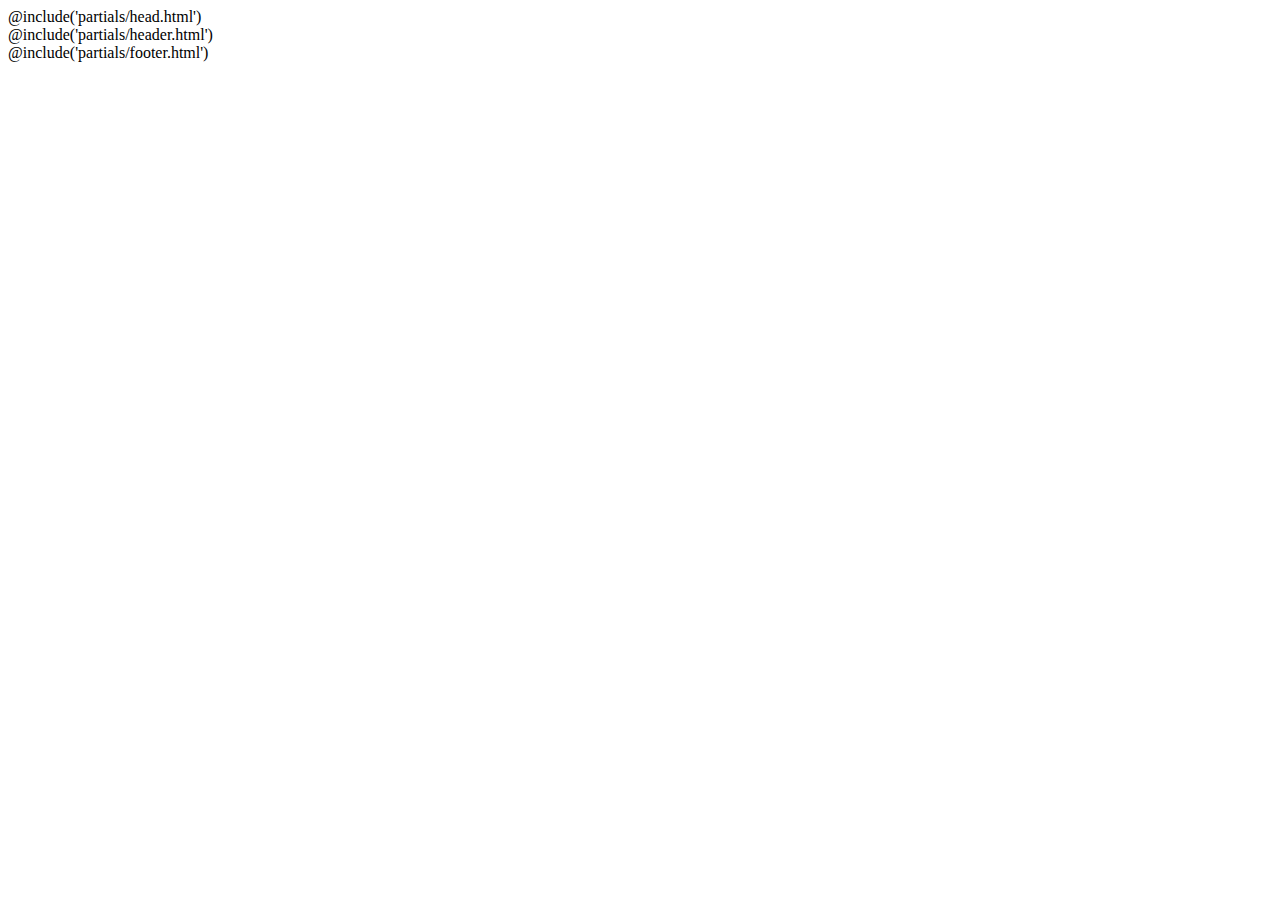
<file: src/index.html>
<!DOCTYPE html>
<html lang="ru" class="page">

@include('partials/head.html')

<body class="page__body">
  <div class="site-container">
    @include('partials/header.html')
    <main class="main">

    </main>
    @include('partials/footer.html')
    <!-- @include('html/h1.html') пример include -->
  </div>
</body>

</html>
</file>
